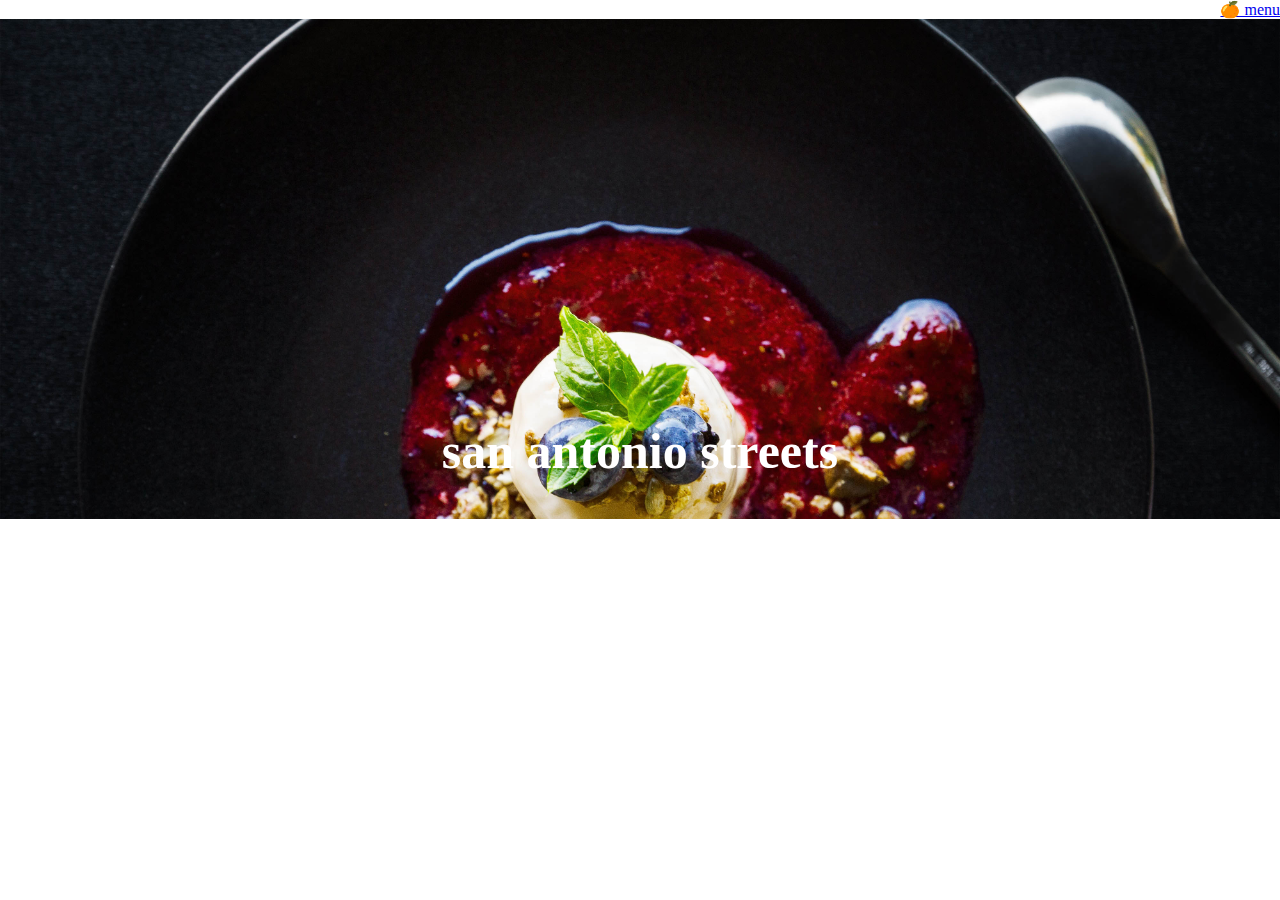
<file: index.html>
<!DOCTYPE html>
<html>
<head>
<meta name="viewport" content="width=device-width, initial-scsle-1">
	<style>
	body {
	margin: 0;
	font-family: montserrat;
	}
	.hero-image {
	background-image: url("fsncyplate.jpg");
	background-color:#cccccc;
	height:500px;
	backgtound-position: center;
	background-repeat: no-repeat;
	background-size: cover;
	postion: relative;
		}
		.hero-text {
			text-align:start;
			position:absolute;
			top:50%;
			left:50%;
			transform: translate(-50%,-50%);
			color: white;
		}
	</style>
	</head>
<body>
		
		<nav style="text-align:right; font-family: montserrat;"> <a href ="menu.html"> &#127818; menu </a>

</nav>
	
	<div class="hero-image">
		<div class="hero-text">
		<h1 style="font-size:50px"> san antonio streets</h1>
	</div>
		</div>
		
		
		
		
	</body>
</html>
</file>
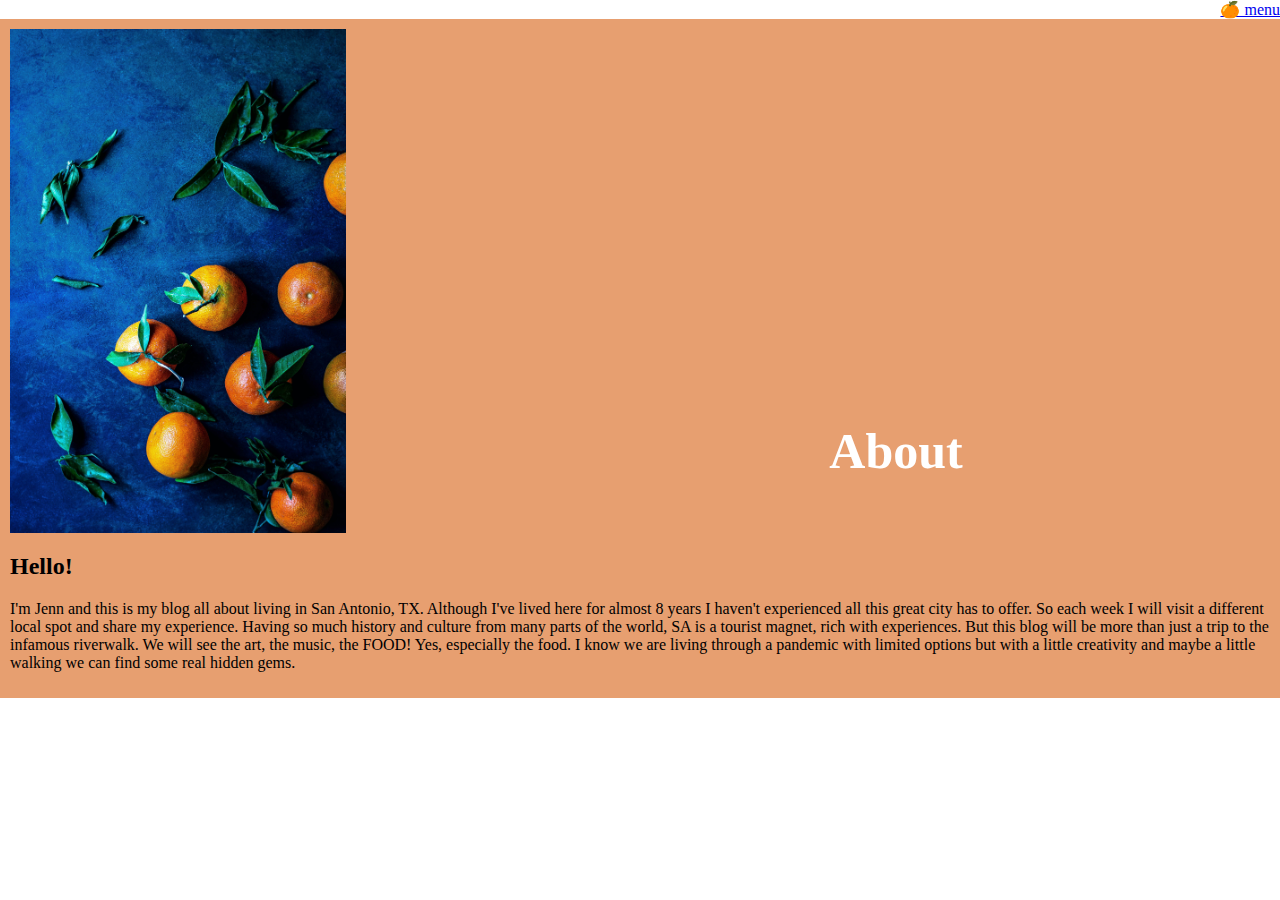
<file: about.html>
<!DOCTYPE html>
<html>
<head>
<meta name="viewport" content="width=device-width, initial-scsle-2">
	<style>
	body {
	margin: 0;
	font-family: montserrat;
	}
	.hero-image {
	background-image: url("oranges.jpg");
	background-color:none;
	height:500px;
	backgtound-position: center;
	background-repeat: no-repeat;
	background-size:contain;
	postion: relative;
		}
		.hero-text {
			text-align:start;
			position:absolute;
			top:50%;
			left:70%;
			transform: translate(-50%,-50%);
			color: white;
		}
		.button {
  border: none;
  color: white;
  padding: 15px 32px;
  text-align: center;
  text-decoration: none;
  display: inline-block;
  font-size: 16px;
  margin: 4px 2px;
  cursor: pointer;
		}
		
		h1(font-family:montserrat;)
		.wrapper{
			display: grid;
		grid-template-columns:1fr 1fr 1fr;
			grid-gap: 2px;
			grid-auto-rows:minmax(100px,auto);
		}
		.wrapper> div{
			padding: 2px;
		}
		
	.grid-container{
	display: inline-grid
	grid-column-gap:20px;
	grid-template-columns: auto auto auto;
	background-color:#E79F70;
	padding: 10px;
		}
	.grid-item{
	background-color: #e79f70;
	
		font-size: 30px;
		text-align: center;
		}
		
	</style>
	</head>
<body>
		
		<nav style="text-align:right; font-family: montserrat;"> <a href ="menu.html"> &#127818; menu </a>

</nav>
	<div class="grid-container">
			<div class="wrapper">
	
	<div class="hero-image">
		<div class="hero-text">
		<h1 style="font-size:50px"> About</h1>
			
	</div>
		</div>
				
		
		
		

<h2>Hello!</h2>

<p>

I'm Jenn and this is my blog all about living in San Antonio, TX. Although I've lived here for almost 8 years I haven't experienced all this great city has to offer. So each week I will visit a different local spot and share my experience. Having so much history and culture from many parts of the world, SA is a tourist magnet, rich with experiences.

But this blog will be more than just a trip to the infamous riverwalk. We will see the art, the music, the FOOD! Yes, especially the food. I know we are living through a pandemic with limited options but with a little creativity and maybe a little walking we can find some real hidden gems.

</p>
				</div>
		</div>
			

</body>
</html>
</file>
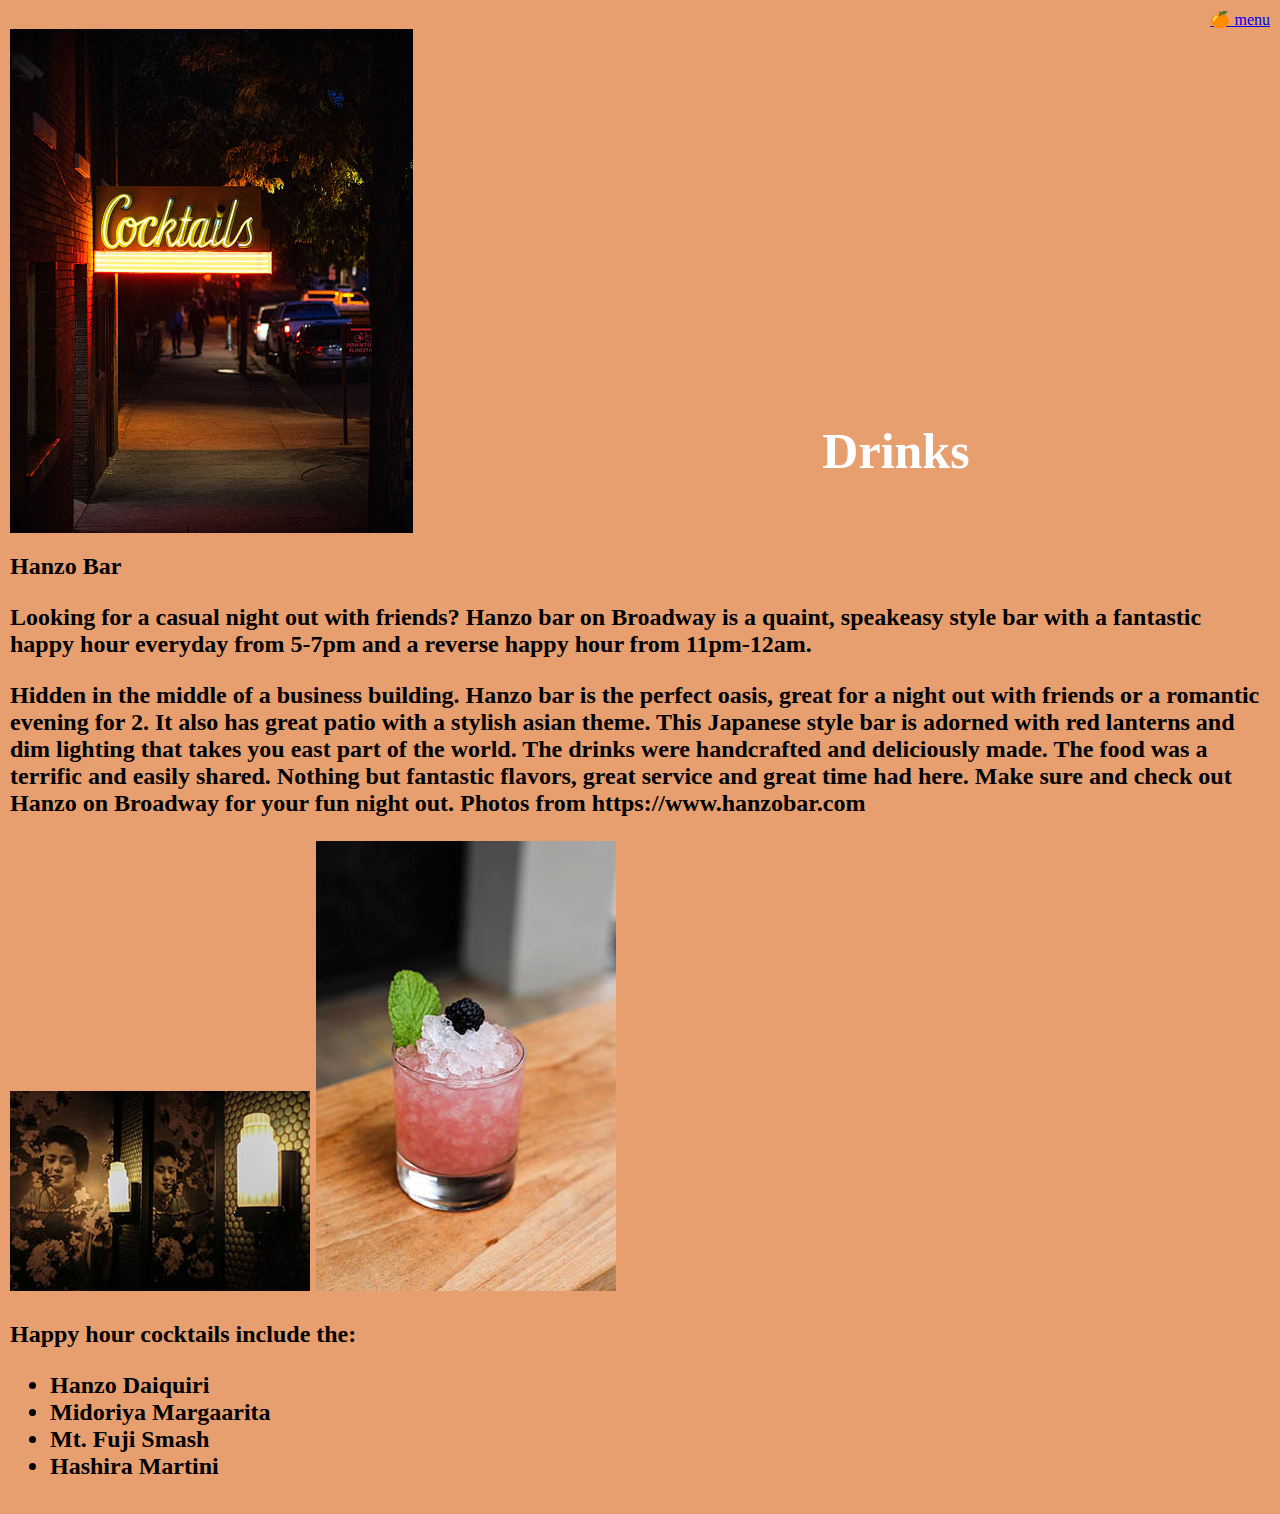
<file: drinks.html>
<!DOCTYPE html>
<html>
<head>
<meta name="viewport" content="width=device-width, initial-scsle-1">
	<style>
	body {
	margin: 0;
	font-family: montserrat;
	}
	.hero-image {
	background-image: url("cocktails.jpg");
	background-color:none;
	height:500px;
	backgtound-position: center;
	background-repeat: no-repeat;
	background-size:contain;
	postion:relative;
		}
		.hero-text {
			text-align:start;
			position:absolute;
			top:50%;
			left:70%;
			transform: translate(-50%,-50%);
			color: white;
		}
		.button {
  border: none;
  color: white;
  padding: 15px 32px;
  text-align: center;
  text-decoration: none;
  display: inline-block;
  font-size: 16px;
  margin: 4px 2px;
  cursor: pointer;
		}
		
		h1(font-family:montserrat;)
		.wrapper{
			display: grid;
		grid-template-columns:1fr 1fr 1fr;
			grid-gap: 2px;
			grid-auto-rows:minmax(100px,auto);
		}
		.wrapper> div{
			padding: 2px;
		}
		
	.grid-container{
	display: inline-grid
	grid-column-gap:20px;
	grid-template-columns: auto auto auto;
	background-color:#E79F70;
	padding: 10px;
		}
	.grid-item{
	background-color: #e79f70;
	
		font-size: 30px;
		text-align: center;
		}
	</style>
	</head>
<body>
		<div class="grid-container">
			<div class="wrapper">
				
		<nav style="text-align:right; font-family: montserrat;"> <a href ="menu.html"> &#127818; menu </a>

</nav>
	
	<div class="hero-image">
		<div class="hero-text">
		<h1 style="font-size:50px"> Drinks </h1>
	</div>
		</div>
				<h2><b>Hanzo Bar</b>
					
					<p>Looking for a casual night out with friends?

Hanzo bar on Broadway is a quaint, speakeasy style bar with a fantastic happy hour everyday from 5-7pm and a reverse happy hour from 11pm-12am.</p>
					<p>Hidden in the middle of a business building. Hanzo bar is the perfect oasis, great for a night out with friends or a romantic evening for 2. It also has great patio with a stylish asian theme. This Japanese style bar is adorned with red lanterns and dim lighting that takes you east part of the world. The drinks were handcrafted and deliciously made. The food was a terrific and easily shared. Nothing but fantastic flavors, great service and great time had here. Make sure and check out Hanzo on Broadway for your fun night out. 
Photos from https://www.hanzobar.com </p>
					<p><img src="hanzo2.jpg" alt="hanzo2"> <img src="hanzo1.jpg" alt="hanzo1"></p>
				<p>Happy hour cocktails include the:  
					<ul>
  <li>Hanzo Daiquiri</li>
  <li>Midoriya Margaarita</li>
  <li>Mt. Fuji Smash</li>
  <li>Hashira Martini</li>
</ul>  
</p></h2>
				</div>
		</div>
		
		
		
		
	</body>
</html>
</file>
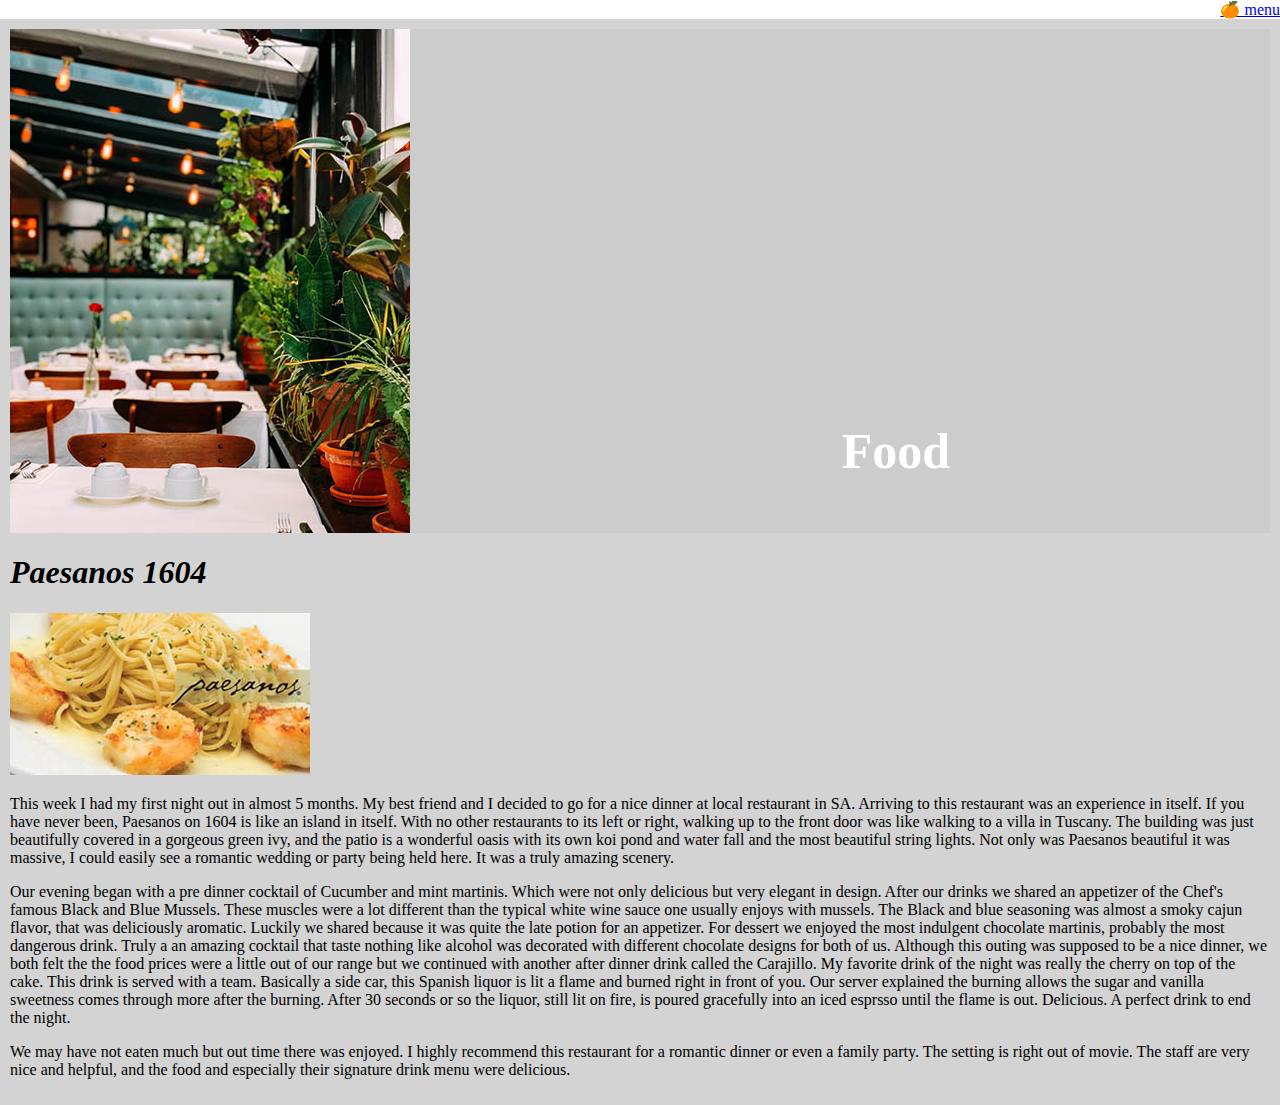
<file: food.html>
<!DOCTYPE html>
<html>
<head>
<meta name="viewport" content="width=device-width, initial-scsle-1">
	<style>
	body {
	margin: 0;
	font-family: montserrat;
	}
	.hero-image {
	background-image: url("food.jpg");
	background-color:#cccccc;
	height:500px;
	backgtound-position: fixed;
	background-repeat: no-repeat;
	background-size:auto;
	postion: relative;
		}
		.hero-text {
			text-align:start;
			position:absolute;
			top:50%;
			left:70%;
			transform: translate(-50%,-50%);
			color: white;
		}
		.button {
  border: none;
  color: white;
  padding: 15px 32px;
  text-align: right;
  text-decoration: none;
  display: inline-block;
  font-size: 16px;
  margin: 4px 2px;
  cursor: pointer;
		}
		
		h1(font-family:montserrat;)
		.wrapper{
			display: grid;
		grid-template-columns:1fr 1fr 1fr;
			grid-gap: 2px;
			grid-auto-rows:minmax(100px,auto);
		}
		.wrapper> div{
			padding: 2px;
		}
		
	.grid-container{
	display: inline-grid
	grid-column-gap:20px;
	grid-template-columns: auto auto auto;
	background-color:lightgrey;
	padding: 10px;
		}
	.grid-item{
	background-color: #e79f70;
	
		font-size: 30px;
		text-align: center;
		}
		
	</style>
	</head>
<body>
		
		<nav style="text-align:right; font-family: montserrat;"> <a href ="menu.html"> &#127818; menu </a>

</nav>
	<div class="grid-container">
			<div class="wrapper">
	
	<div class="hero-image">
		<div class="hero-text">
		<h1 style="font-size:50px"> Food </h1>
	</div>
		</div>
		
		
		
		
	

	<h1><em>Paesanos 1604</em></h1>
				<p><img src='paes1.jpg'</p>
	<p>This week I had my first night out in almost 5 months. My best friend and I decided to go for a nice dinner at local restaurant in SA. Arriving to this restaurant was an experience in itself. If you have never been, Paesanos on 1604 is like an island in itself. With no other restaurants to its left or right, walking up to the front door was like walking to a villa in Tuscany. The building was just beautifully covered in a gorgeous green ivy, and the patio is a wonderful oasis with its own koi pond and water fall and the most beautiful string lights. Not only was Paesanos beautiful it was massive, I could easily see a romantic wedding or party being held here. It was a truly amazing scenery. </p>
	<p> Our evening began with a pre dinner cocktail of Cucumber and mint martinis. Which were not only delicious but very elegant in design. After our drinks we shared an appetizer of the Chef's famous Black and Blue Mussels. These muscles were a lot different than the typical white wine sauce one usually enjoys with mussels. The Black and blue seasoning was almost a smoky cajun flavor, that was deliciously aromatic. Luckily we shared because it was quite the late potion for an appetizer. 

    For dessert we enjoyed the most indulgent chocolate martinis, probably the most dangerous drink. Truly a an amazing cocktail that taste nothing like alcohol was decorated with different chocolate designs for both of us. Although this outing was supposed to be a nice dinner, we both felt the the food prices were a little out of our range but we continued with another after dinner drink called the Carajillo. My favorite drink of the night was really the cherry on top of the cake. This drink is served with a team. Basically a side car, this Spanish liquor is lit a flame and burned right in front of you. Our server explained the burning allows the sugar and vanilla sweetness comes through more after the burning. After 30 seconds or so the liquor, still lit on fire, is poured gracefully into an iced esprsso until the flame is out. Delicious. A perfect drink to end the night. 

	</p>
	<p>We may have not eaten much but out time there was enjoyed. I highly recommend this restaurant for a romantic dinner or even a family party. The setting is right out of movie. The staff are very nice and helpful, and the food and especially their signature drink menu were delicious.</p>
		</div>
		</div>
	</body>
</html>
</file>
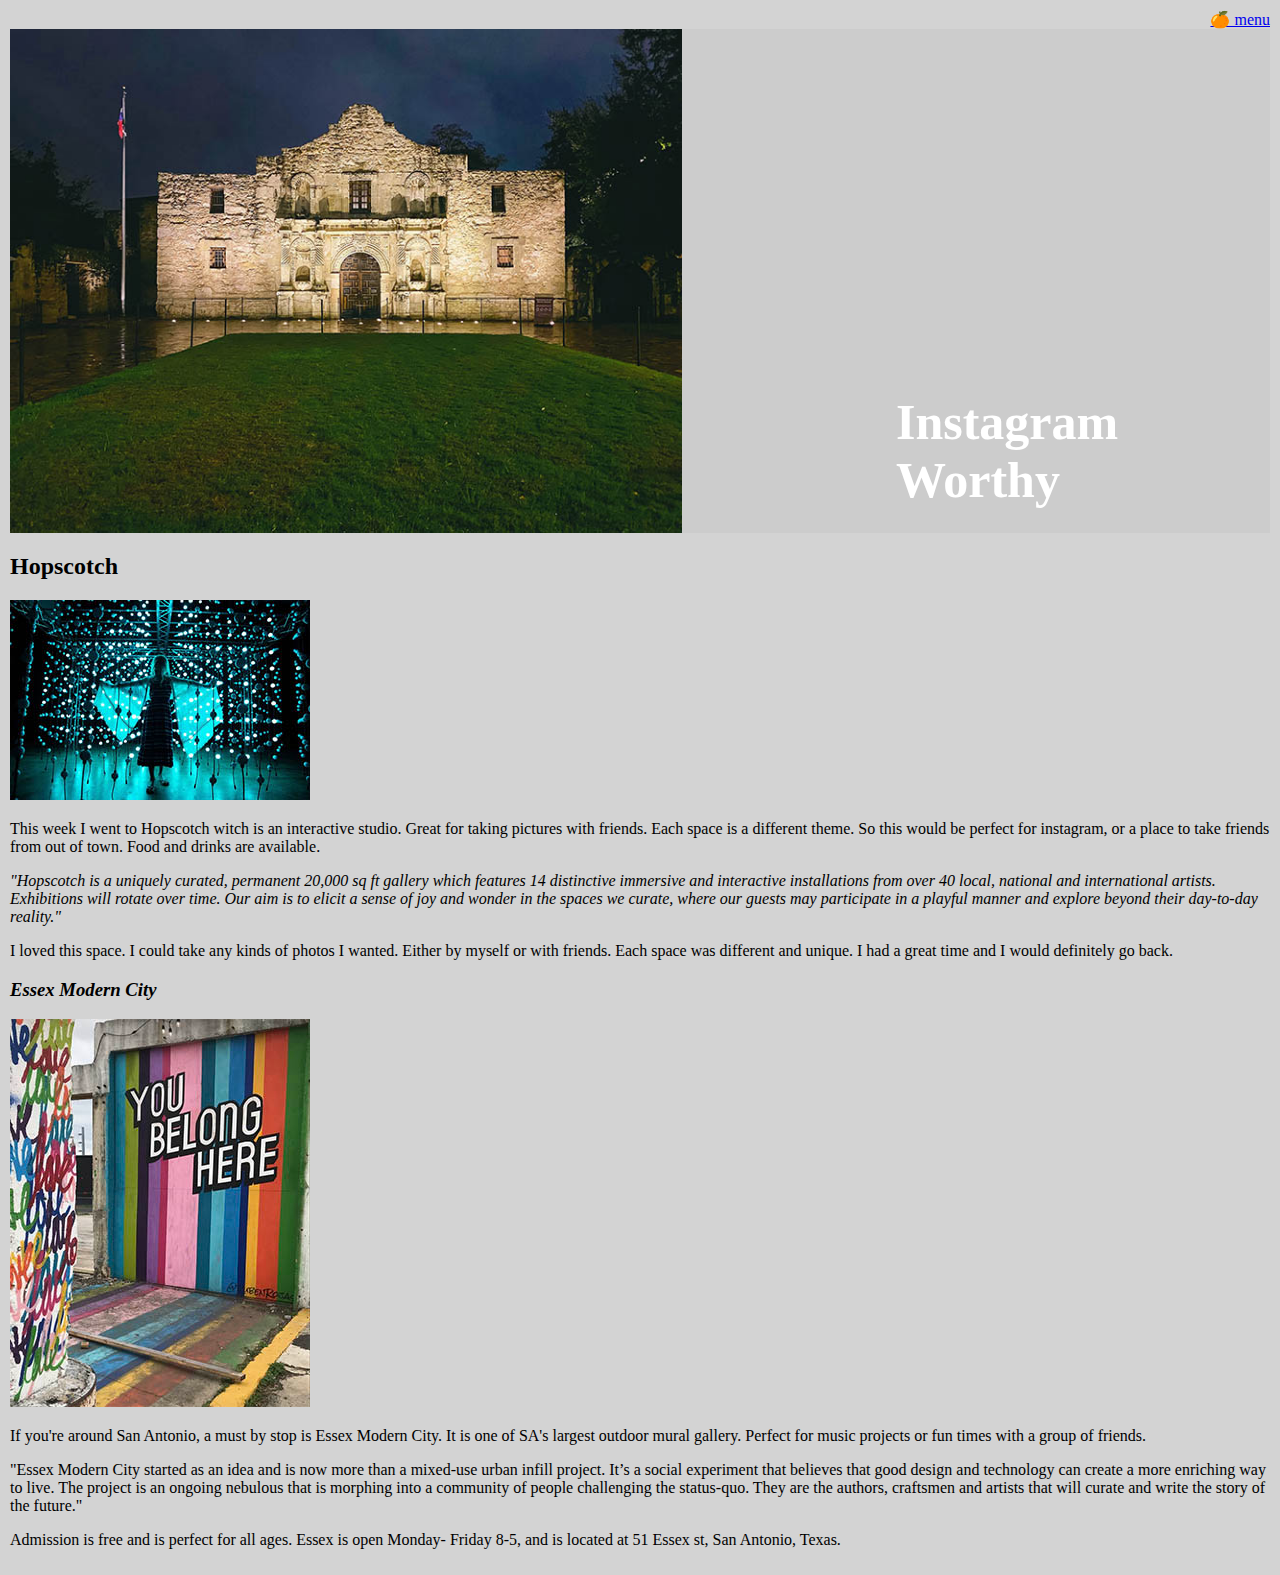
<file: insta.html>
<!DOCTYPE html>
<html>
<head>
<meta name="viewport" content="width=device-width, initial-scsle-1">
	<style>
	body {
	margin: 0;
	font-family: montserrat;
	}
	.hero-image {
	background-image: url("alamo.jpg");
	background-color:#cccccc;
	height:500px;
	backgtound-position: center;
	background-repeat: no-repeat;
	background-size:contain;
	postion: relative;
		}
		.hero-text {
			text-align:start;
			position:absolute;
			top:50%;
			left:80%;
			transform: translate(-50%,-50%);
			color: white;
		}
		
		.button {
  border: none;
  color: white;
  padding: 15px 32px;
  text-align: center;
  text-decoration: none;
  display: inline-block;
  font-size: 16px;
  margin: 4px 2px;
  cursor: pointer;
		}
		
		h1(font-family:montserrat;)
		.wrapper{
			display: grid;
		grid-template-columns:1fr 1fr 1fr;
			grid-gap: 2px;
			grid-auto-rows:minmax(100px,auto);
		}
		.wrapper> div{
			padding: 2px;
		}
		
	.grid-container{
	display: inline-grid
	grid-column-gap:20px;
	grid-template-columns: auto auto auto;
	background-color:lightgrey;
	padding: 10px;
		}
	.grid-item{
	background-color: #e79f70;
	
		font-size: 30px;
		text-align: center;
		}
		
	
	</style>
	</head>
<body>
	<div class="grid-container">
			<div class="wrapper">
		
		<nav style="text-align:right; font-family: montserrat;"> <a href ="menu.html"> &#127818; menu </a>

</nav>
	
	<div class="hero-image">
		<div class="hero-text">
		<h1 style="font-size:50px"> Instagram Worthy</h1>
	</div>
		</div>
		
		<h2>Hopscotch</h2>
				<p><img src="hopscotch.jpg" alt="hopscotch"> </p>
		<p>This week I went to Hopscotch witch is an interactive studio. Great for taking pictures with friends.

Each space is a different theme. So this would be perfect for instagram, or a place to take friends from out of town.

Food and drinks are available.</p>
				<p><em>"Hopscotch is a uniquely curated, permanent 20,000 sq ft gallery which features 14 distinctive immersive and interactive installations from over 40 local, national and international artists. Exhibitions will rotate over time. Our aim is to elicit a sense of joy and wonder in the spaces we curate, where our guests may participate in a playful manner and explore beyond their day-to-day reality."</em></p>
				<p>I loved this space. I could take any kinds of photos I wanted. Either by  myself or with friends. Each space was different and unique. I had a great time and I would definitely go back.</p>
				<h3><em>Essex Modern City</em></h3>
				<p><img src="essex.jpg" alt="essex"></p>
					<p>If you're around San Antonio, a must by stop is Essex Modern City. It is one of SA's largest outdoor mural gallery. Perfect for music projects or fun times with a group of friends. 

				</p>
				<p>"Essex Modern City started as an idea and is now more than a mixed-use urban infill project. It’s a social experiment that believes that good design and technology can create a more enriching way to live. The project is an ongoing nebulous that is morphing into a community of people challenging the status-quo.  They are the authors, craftsmen and artists that will curate and write the story of the future."
</p>
				<p>Admission is free and is perfect for all ages. Essex is open Monday- Friday 8-5, and is located at

51 Essex st, San Antonio, Texas.</p>
		</div>
	</div>
	</body>
</html>
</file>
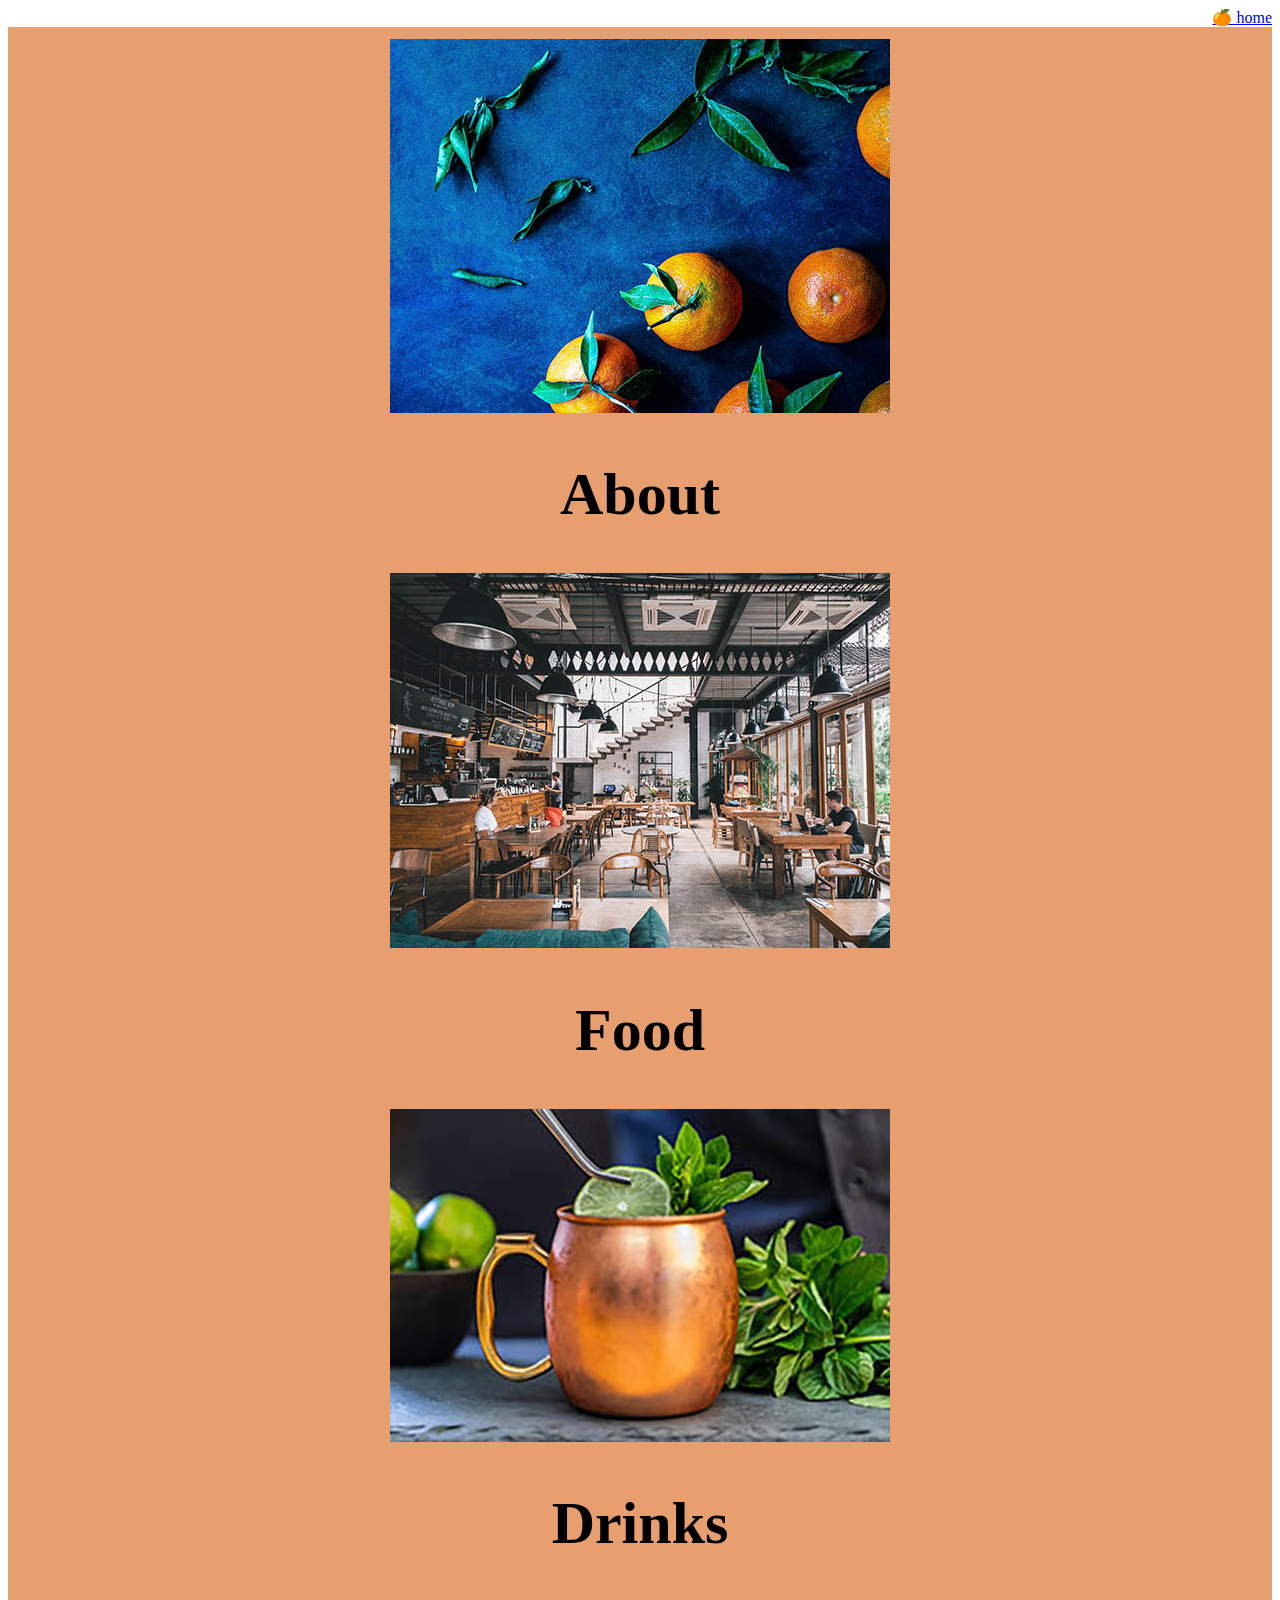
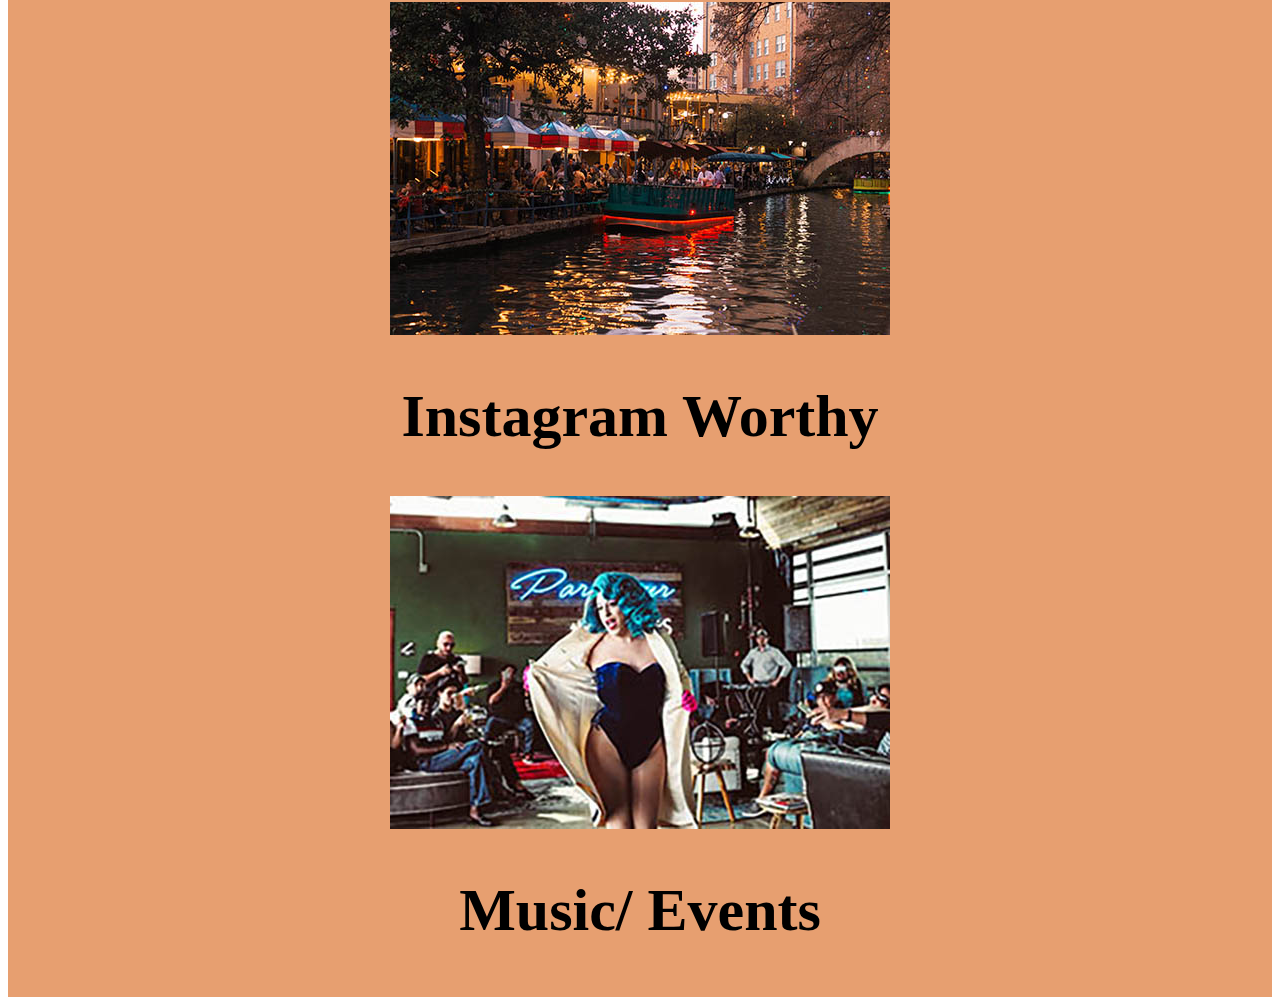
<file: menu.html>
<!doctype html>
<html>
<head>
<meta charset="UTF-8">
<title>CSS GRID</title>
	
	
	<style>
		.button {
  border: none;
  color: white;
  padding: 15px 32px;
  text-align: center;
  text-decoration: none;
  display: inline-block;
  font-size: 16px;
  margin: 4px 2px;
  cursor: pointer;
		}
		
		h1(font-family:montserrat;)
		.wrapper{
			display: grid;
		grid-template-columns:1fr 1fr 1fr;
			grid-gap: 2px;
			grid-auto-rows:minmax(100px,auto);
		}
		.wrapper> div{
			padding: 2px;
		}
		
	.grid-container{
	display: inline-grid
	grid-column-gap:20px;
	grid-template-columns: auto auto auto;
	background-color:#E79F70;
	padding: 10px;
		}
	.grid-item{
	background-color: #e79f70;
	
		font-size: 30px;
		text-align: center;
		}
		
	</style>
	</head>
	
		
	<body>	
	<nav style="text-align:right; font-family: montserrat;"> <a href ="index.html"> &#127818; home </a>

</nav>
		
		<div class="grid-container">
			<div class="wrapper">
			
		
		<div class="grid-item"><a href="about.html"><img src="orangescrop.jpg" alt="oranges"></a><h1 style="font-family: montserrat">About</h1>
				</div>
			
		  
		<div class="grid-item"><a href="food.html"><img src="menufood.jpg" alt="restraunt"></a><h1 style="font-family: montserrat">Food</h1></div>
				
		<div class="grid-item"><a href="drinks.html"><img src="mule.jpg" alt= "drinks"></a><h1 style="font-family: montserrat">Drinks</h1></div>
			
				<div class="grid-item"><a href="insta.html"><img src="riverwalk.jpg" alt="riverwalk"></a><h1 style="font-family: montserrat">Instagram Worthy</h1></div>
				
				<div class="grid-item"><a href="music.html"><img src="pmr.jpg" alt="event"></a><h1 style="font-family: montserrat">Music/ Events</h1></div>
					
				
		
					
				</div>
		</div>
		
	</body>

<body>
	
</body>
</html>
</file>
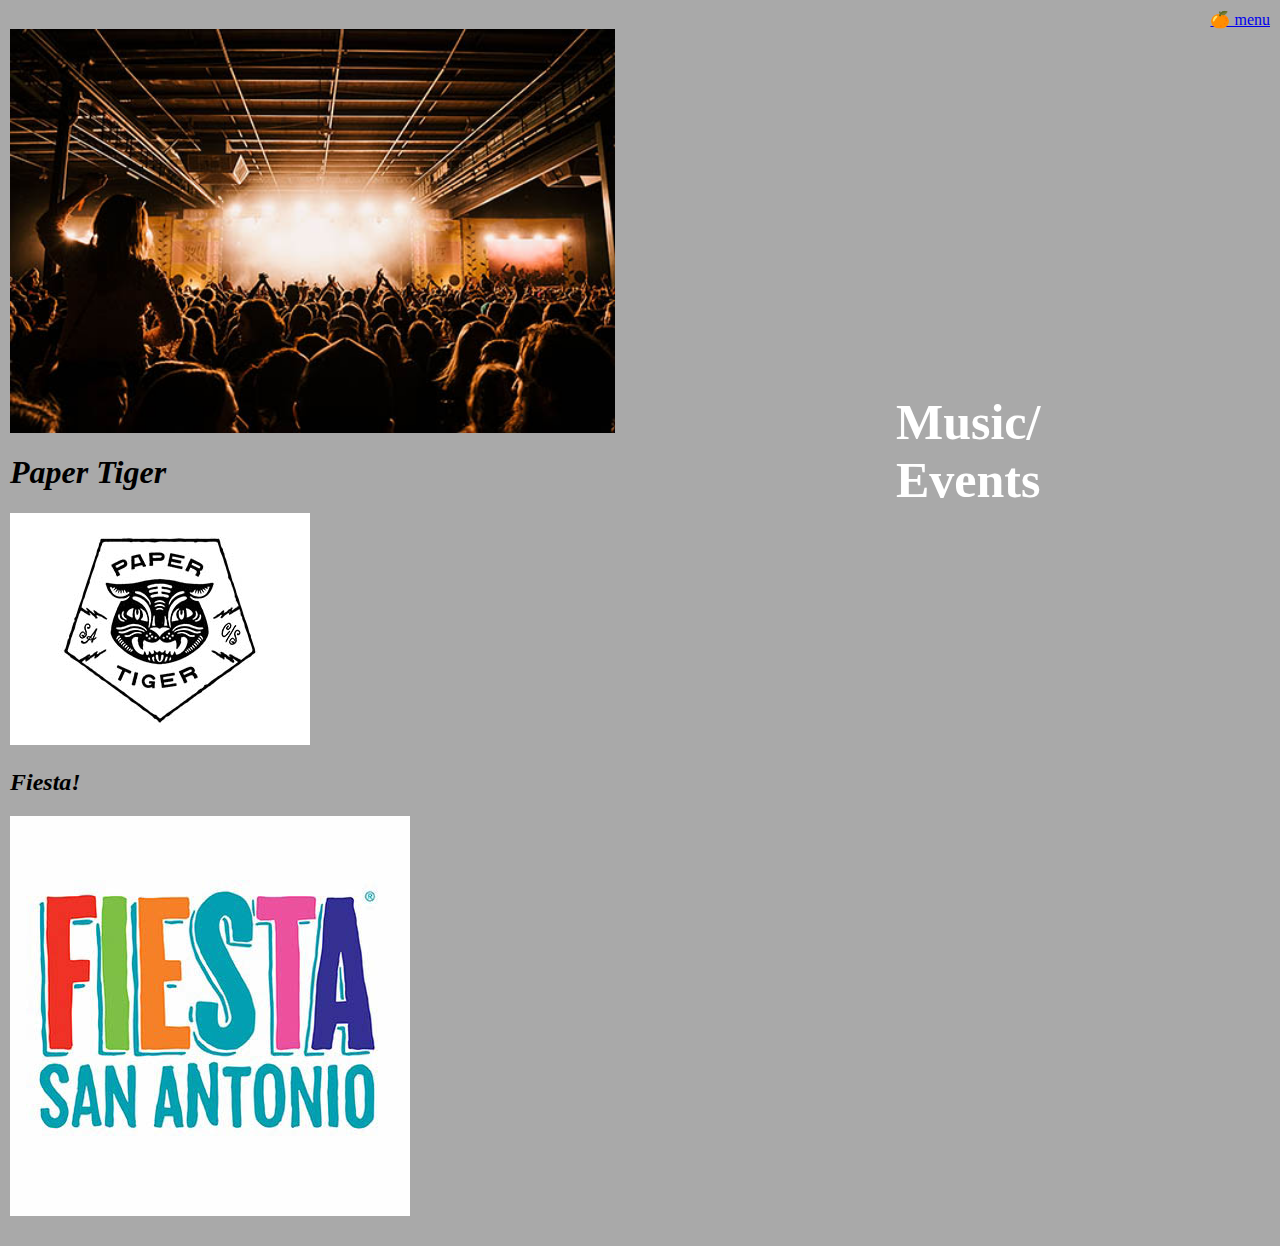
<file: music.html>
<!DOCTYPE html>
<html>
<head>
<meta name="viewport" content="width=device-width, initial-scsle-1">
	<style>
		
	body {
	margin: 0;
	font-family: montserrat;
	}
	.hero-image {
	background-image: url("music.jpg");
	background-color:darkgrey;
	height:400px;
	backgtound-position: center;
	background-repeat: no-repeat;
	background-size:contain;
	postion: relative;
		}
		.hero-text {
			text-align:start;
			position:absolute;
			top:50%;
			left:80%;
			transform: translate(-50%,-50%);
			color: white;
		}
		.button {
  border: none;
  color: white;
  padding: 15px 32px;
  text-align: center;
  text-decoration: none;
  display: inline-block;
  font-size: 16px;
  margin: 4px 2px;
  cursor: pointer;
		}
		
		h1(font-family:montserrat;)
		.wrapper{
			display: grid;
		grid-template-columns:1fr 1fr 1fr;
			grid-gap: 2px;
			grid-auto-rows:minmax(100px,auto);
		}
		.wrapper> div{
			padding: 2px;
		}
		
	.grid-container{
	display: inline-grid
	grid-column-gap:20px;
	grid-template-columns: auto auto auto;
	background-color:darkgrey;
	padding: 10px;
		}
	.grid-item{
	background-color: #e79f70;
	
		font-size: 30px;
		text-align: center;
		}
	</style>
	</head>
<body>
	<div class="grid-container">
			<div class="wrapper">
		
		<nav style="text-align:right; font-family: montserrat;"> <a href ="menu.html"> &#127818; menu </a>

</nav>
	
	<div class="hero-image">
		<div class="hero-text">
		<h1 style="font-size:50px">Music/ Events</h1>
	</div>
		</div>
				<h1><em>Paper Tiger</em></h1>
				<p><img src="papertiger.jpg" alt="papertiger"></p>
				<h2><em> Fiesta!</em></h2>
				<p><img src="fiesta.jpg" alt="fieta"></p>
		
		</div>
		</div>
		
		
		
	</body>
</html>
</file>
